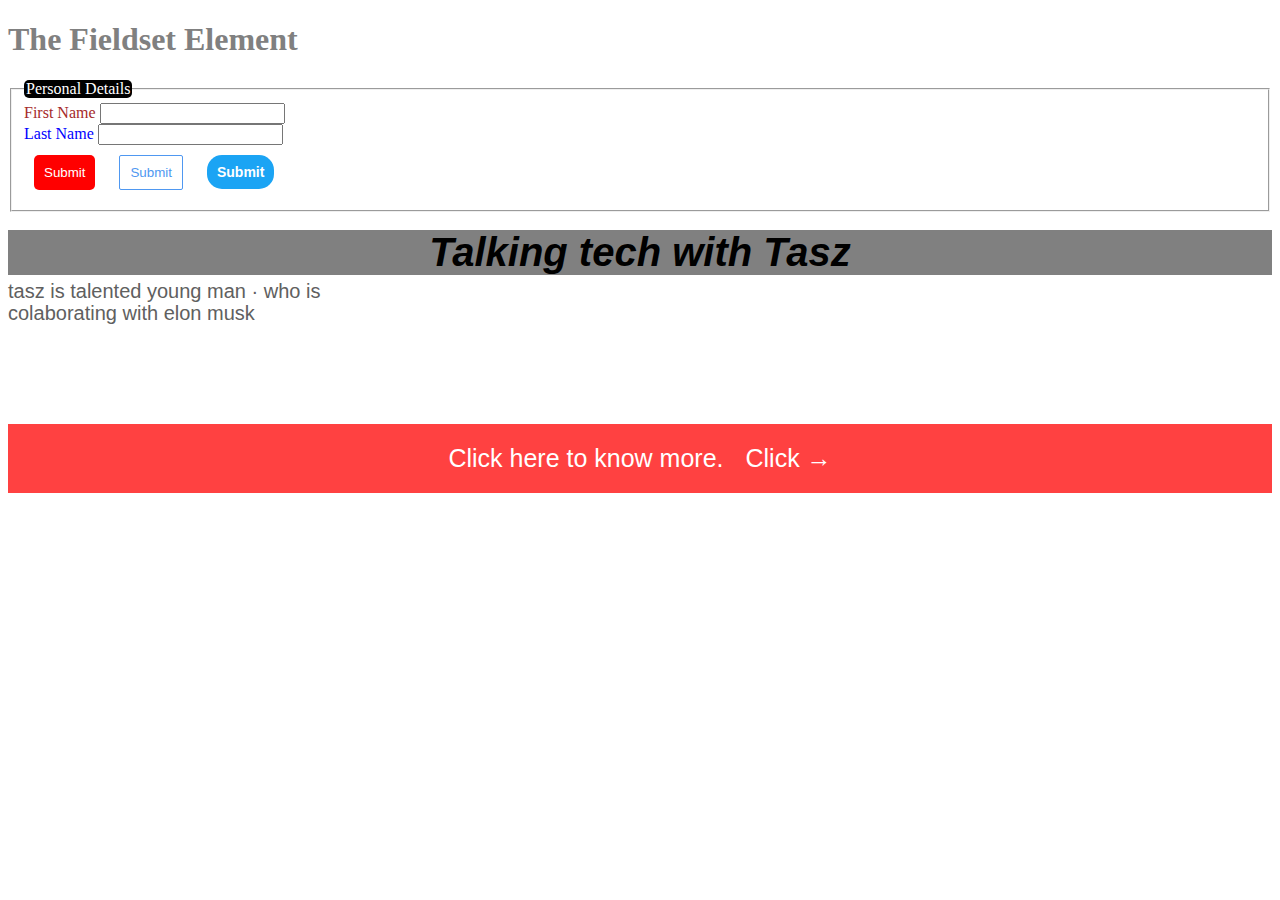
<file: 3.field-legend.html>
<!DOCTYPE html>
<html lang="en">
    <head>
        <meta charset="UTF-8">
        <meta name="viewport" content="width=device-width, initial-scale=1.0">

        <link rel="stylesheet" href="./3.field-legend.css">
        
        <script type="application/javascript">
            const printDetails = () =>
                {
                    var firstName = document.getElementById("fname")
                    var lastName = document.getElementById("lname")
                    //var email = document.getElementById("email")
                    //var phone = document.getElementById("phone")
                    
                    if(firstName.value == "")
                    {
                        alert("Please enter First Name");
                        firstName.focus();
                        return false
                    }

                    if(lastName.value == "")
                    {
                        alert("Please enter Last Name");
                        lastName.focus();
                        return false
                    }

                    else
                    {
                        return
                    }
                }        
        </script>

        <title>Field & legend</title>
    </head>
    <body>
        <h1> The Fieldset Element</h1>

        <form id="mainForm" onsubmit="return printDetails()">
            <fieldset name = "personal_details">
                <legend> Personal Details</legend>
                <label class="fname" for="fname"> First Name </label>
                <input type="text" id="fname" name = "fname"> <br>
            
                <label class="lname" for="lname"> Last Name </label>
                <input type="text" id="lname" name = "lname"> <br>
    <!--
                <label for="email"> Email </label>
                <input type="email" id="email" name="email" placeholder="someone@gmail.com"> <br>

                <label for="phone"> Phone </label>
                <input type="tel" id="phone" name="phone"> <br>

                <label for="bday"> Birthday </label>
                <input type="date" id="bday" name="bday"> <br>
    -->
                <button class="first-button" type="submit"> Submit </button>
                <button class="second-button" type="submit"> Submit</button>
                <button class="third-button" type="submit"> Submit </button>

    <!--            <input type="submit" value="Submit"> 
    -->
            </fieldset> <br>        
        </form>

        <p class="text-title">
            Talking tech with Tasz 
        </p>

        <p class="text-description">
            tasz is talented young man &#183 who is colaborating with elon musk
        </p>

        <p class="text-route">
            Click here to know more. <a href="https://github.com/" class="click"> Click &#8594 </a> 
        </p>

    
    </body>
</html>
</file>
<file: 3.field-legend.css>
h1
{
    color: grey
}
.fname
{
    color: brown;
}
.lname
{
    color: blue;
}
legend
{
    background-color: rgb(0, 0, 0);
    color: rgb(255, 255, 255);
    border-radius: 5px;
}

.first-button
{
    background-color: red;
    color: white;
    border: none;
    border-radius: 5px;
    margin: 10px;
    padding-top: 10px;
    padding-bottom: 10px;
    padding-left: 10px;
    padding-right: 10px;
    cursor: grab;
    transition: opacity 0.2s;
}
.first-button:hover
{
    opacity: 0.7;
}
.first-button:active
{
    opacity: 0.3;
}

.second-button
{
    background-color: white;
    color: rgb(79, 152, 241);
    border-color: rgb(79, 152, 241);
    border-style: solid;
    border-width: 1px;
    border-radius: 2px;
    margin: 10px;
    padding-top: 9px;
    padding-bottom: 9px;
    padding-left: 10px;
    padding-right: 10px;
    cursor: pointer;
    transition: background-color 0.5s, color 0.5s, opacity 0.5s;
}
.second-button:hover
{
    background-color:  rgb(79, 152, 241);
    color: white;
}
.second-button:active
{
    opacity: 0.7;
}

.third-button
{
    background-color: rgb(27, 164, 244);
    color: white;
    font-weight: bold;
    font-size: 14px;
    border: none;
    border-radius: 15px;
    margin: 10px;
    padding-top: 9px;
    padding-bottom: 9px;
    padding-left: 10px;
    padding-right: 10px;
    cursor: pointer;
    transition: box-shadow 0.5s, opacity 0.5s;
}
.third-button:hover
{
    box-shadow: 5px 4px 10px rgba(0, 0, 0, 0.8);
}
.third-button:active
{
    opacity: 0.7;
}

p
{
    font-family: arial;
    margin-top: 0px;
    margin-bottom: 0px;
}
.text-title
{
    font-size: 40px;
    font-weight: bold;
    font-style: italic;
    text-align: center;
    margin-bottom: 5px;
    background-color: gray;
}
.text-description
{
    font-size: 20px;
    width: 350px;
    line-height: 22px;
    color: rgb(96, 96, 96);
    margin-bottom: 100px;
}

.text-route
{
    text-align: center;
    font-size: 25px;
    background-color: rgb(275, 65, 65);
    color: white;
    padding: 20px;
}

.click
{
    color: white;
    margin-left: 15px;
    text-decoration: none;
}
.click:hover
{
    text-decoration: underline;
    cursor: pointer;

}
</file>
